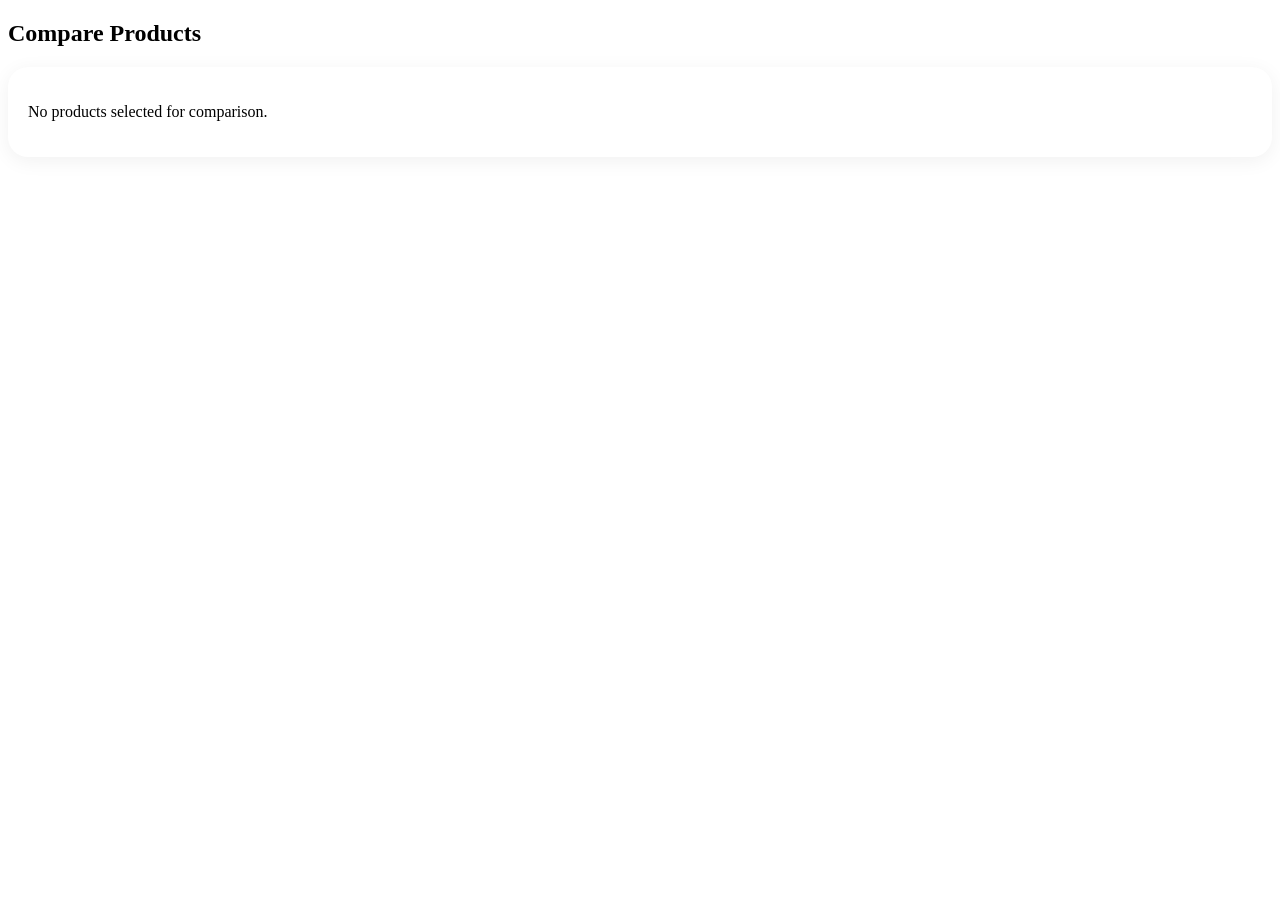
<file: compare.html>
<!DOCTYPE html>
<html lang="en">
<head>
    <title>Compare Products – ARS Solutions</title>

    <link rel="stylesheet" href="components/css/style.css">
    <link rel="stylesheet" href="components/css/compare.css">
</head>

<body class="bg-gray-100 text-gray-800">

<section class="pt-28 max-w-6xl mx-auto px-4">
    <h1 class="text-3xl font-bold text-accent mb-6">Compare Products</h1>

    <div id="compareTable" class="overflow-x-auto">
        <!-- dynamic table -->
    </div>
</section>

<script src="components/js/comparison.js"></script>
</body>
</html>
</file>
<file: components/css/style.css>
/* --------------------
   PREMIUM HERO CAROUSEL
----------------------- */

#search-results::-webkit-scrollbar {
  width: 6px;
}
#search-results::-webkit-scrollbar-thumb {
  background: #999;
  border-radius: 10px;
}
/* CAROUSEL CONTAINER */
.carousel {
    position: relative;
    width: 100%;
    height: 80vh;
    max-height: 680px;
    overflow: hidden;
    border-radius: 18px;
    background: #f5f5f5;
}

/* TRACK */
.carousel-track {
    display: flex;
    width: 100%;
    height: 100%;
    transition: transform 0.7s ease-in-out;
}

/* EACH SLIDE */
.carousel-slide {
    flex: 0 0 100%;   /* THIS FIXES SLIDING */
    height: 100%;
    display: flex;
    justify-content: center;
    align-items: center;
}

.carousel-slide img {
    width: 100%;
    height: 100%;
    object-fit: cover;
}

/* BUTTONS */
.carousel-btn {
    position: absolute;
    top: 50%;
    transform: translateY(-50%);
    background: rgba(20,20,20,0.6);
    color: white;
    border: none;
    font-size: 28px;
    padding: 12px 18px;
    cursor: pointer;
    border-radius: 50%;
    z-index: 20;
    transition: 0.3s;
}

.carousel-btn.prev { left: 20px; }
.carousel-btn.next { right: 20px; }

.carousel-btn:hover {
    background: rgba(0,0,0,0.85);
}

/* DOTS */
.carousel-dots {
    position: absolute;
    bottom: 25px;
    left: 50%;
    transform: translateX(-50%);
    display: flex;
    gap: 10px;
}

.carousel-dots span {
    width: 12px;
    height: 12px;
    background: rgba(255,255,255,0.5);
    border-radius: 50%;
    cursor: pointer;
    transition: 0.3s;
}

.carousel-dots span.active {
    background: white;
    transform: scale(1.3);
}

/* MOBILE */
@media (max-width: 760px) {
    .carousel {
        height: 55vh;
    }
}


/* Custom scrollbar hiding for sliders */
.scrollbar-hide {
    -ms-overflow-style: none;
    scrollbar-width: none;
}

.scrollbar-hide::-webkit-scrollbar {
    display: none;
}

/* Smooth scroll behavior */
html {
    scroll-behavior: smooth;
}

/* Custom animations */
@keyframes fadeInUp {
    from {
        opacity: 0;
        transform: translateY(20px);
    }
    to {
        opacity: 1;
        transform: translateY(0);
    }
}

.animate-fade-in-up {
    animation: fadeInUp 0.6s ease forwards;
}

/* Slider drag cursor */
.slider-container {
    cursor: grab;
}

.slider-container:active {
    cursor: grabbing;
}

/* Product card hover effects */
.product-card {
    transition: transform 0.3s ease, box-shadow 0.3s ease;
}

.product-card:hover {
    transform: translateY(-4px);
}

/* Form focus animations */
input:focus, select:focus, textarea:focus {
    transform: translateY(-1px);
}

/* Gradient text for special headings */
.gradient-text {
    background: linear-gradient(135deg, #0ea5e9 0%, #3b82f6 100%);
    -webkit-background-clip: text;
    -webkit-text-fill-color: transparent;
    background-clip: text;
}

/* Custom selection color */
::selection {
    background-color: #0ea5e9;
    color: white;
}

/* Loading state for buttons */
button:disabled {
    opacity: 0.6;
    cursor: not-allowed;
}

/* Image loading placeholder */
img {
    background: linear-gradient(135deg, #f1f5f9 0%, #e2e8f0 100%);
}

/* Responsive typography scaling */
@media (max-width: 640px) {
    .hero-title {
        font-size: 2rem;
    }
}

/* Sticky nav transition */
nav {
    transition: all 0.3s ease;
}

nav.scrolled {
    box-shadow: 0 4px 6px -1px rgba(0, 0, 0, 0.1);
}

/* Chat bubble animation */
@keyframes pulse {
    0%, 100% {
        transform: scale(1);
    }
    50% {
        transform: scale(1.05);
    }
}

#chatBtn {
    animation: pulse 2s infinite;
}

#chatBtn:hover {
    animation: none;
}

/* ----------------------------------------------------
   CONTACT PAGE V2 — CUSTOM STYLING
-----------------------------------------------------*/

/* Smooth Fade Up Animation */
.fade-up {
    opacity: 0;
    transform: translateY(20px);
    transition: all 0.8s ease;
}

.fade-up.show {
    opacity: 1;
    transform: translateY(0);
}

/* Glass effect */
.glass {
    background: rgba(255, 255, 255, 0.65);
    backdrop-filter: blur(12px);
    -webkit-backdrop-filter: blur(12px);
    border: 1px solid rgba(255, 255, 255, 0.4);
}

/* Contact Info Cards */
.contact-card {
    transition: all 0.25s ease;
}

.contact-card:hover {
    transform: translateY(-4px);
    box-shadow: 0 15px 35px rgba(0, 80, 200, 0.18);
}

/* Inputs */
.contact-input {
    border: 1px solid #d2d6dc;
    background: rgba(255, 255, 255, 0.9);
    transition: 0.25s ease;
}

.contact-input:focus {
    border-color: #2563eb; /* primary blue */
    box-shadow: 0 0 0 3px rgba(59, 130, 246, 0.25);
}

/* Submit button */
.contact-submit {
    background: linear-gradient(to right, #2563eb, #1d4ed8);
    transition: 0.25s ease;
}

.contact-submit:hover {
    filter: brightness(1.08);
    transform: translateY(-2px);
}

/* Map Container */
.contact-map iframe {
    border-radius: 24px;
    border: none;
}

/* Newsletter Section */
.newsletter-bg {
    background: #0f1a2b;
}

/* Illustrations */
.contact-illustration {
    width: 160px;
    height: auto;
    opacity: 0.9;
}

/* ======== PRODUCT SLIDER STYLING (HOMEPAGE) ======== */

.slider-container {
    overflow-x: auto;
    scrollbar-width: none;
}

.slider-container::-webkit-scrollbar {
    display: none;
}

.slider-track {
    display: flex;
    gap: 20px;
    padding-bottom: 10px;
    width: max-content;
}

/* PRODUCT CARD (NEW STYLE LIKE IMAGE #2) */
.product-card {
    width: 320px;
    min-width: 320px;
    background: #ffffff;
    border-radius: 20px;
    overflow: hidden;
    border: 1px solid #e5e7eb;
    transition: 0.25s ease;
}

.product-card:hover {
    transform: translateY(-4px);
    box-shadow: 0px 8px 25px rgba(0,0,0,0.08);
}

/* Image Section */
.product-card .image-box {
    height: 200px;
    overflow: hidden;
    border-bottom: 1px solid #f1f1f1;
}

.product-card img {
    width: 100%;
    height: 100%;
    object-fit: cover;
    transition: .4s ease;
}

.product-card:hover img {
    transform: scale(1.05);
}

/* Content Section */
.product-card .info {
    padding: 18px;
}

.product-card h4 {
    font-size: 1.1rem;
    font-weight: 600;
    color: #0b2545;
}

.product-card p {
    font-size: 0.9rem;
    color: #6b7280;
    margin: 6px 0 12px;
}

/* BULK / WHOLESALE TAG */
.tag {
    font-size: 0.85rem;
    font-weight: 600;
    color: #059669;
}

/* DETAILS LINK */
.product-card a {
    font-size: 0.9rem;
    font-weight: 600;
    display: inline-flex;
    align-items: center;
    gap: 4px;
    color: #2563eb;
}

.product-card a:hover {
    text-decoration: underline;
}



/* --------------------------
   MOBILE OPTIMIZATION PACK
--------------------------- */

@media (max-width: 768px) {

  /* Nav */
  nav .flex {
      gap: 0 !important;
  }
  .site-logo {
      width: 32px;
  }
  #search-input {
      width: 100% !important;
  }

  /* Hide mega menu */
  .group:hover > div {
      display: none !important;
  }

  /* Sidebar collapses */
  aside {
      width: 100% !important;
      position: relative !important;
  }
  section.pb-12 {
      flex-direction: column !important;
  }

  /* Product grid */
  #teleprompter-grid {
      grid-template-columns: 1fr !important;
  }

  /* Hero text */
  h1.text-4xl {
      font-size: 1.8rem !important;
  }
  p.text-lg {
      font-size: 0.95rem !important;
  }

  /* Footer */
  footer .grid {
      grid-template-columns: 1fr !important;
      text-align: center;
  }
  footer input {
      width: 100% !important;
  }
}

/* Tablets */
@media (min-width: 640px) and (max-width: 1024px) {
  #teleprompter-grid {
      grid-template-columns: repeat(2, 1fr) !important;
  }
}

@media (max-width: 768px) {

  nav .flex {
    justify-content: space-between !important;
  }

  #mobileMenuBtn {
      display: block !important;
      z-index: 999 !important;
  }

  .site-logo {
      width: 32px;
      height: auto;
  }
}

#mobileMenu {
    z-index: 9999 !important;
}

@media (max-width: 768px) {
    #mobileSearchPopup input {
        font-size: 1rem;
    }

    #mobilefiltersPopup {
        max-height: 85vh;
        overflow-y: auto;
    }
}

@media (max-width: 768px) {
    #search-input {
        display: none !important;
    }
    #search-results {
        display: none !important;
    }
}

#mobileSearchResults {
    min-height: 40px;
}

@media (max-width: 768px) {
    section.flex {
        flex-direction: column !important;
        gap: 20px;
    }
}

.compare-btn-added {
    background: #0ea5e9 !important;
    color: white !important;
    border-color: #0ea5e9 !important;
}

.compare-btn {
    transition: all .2s ease;
}
</file>
<file: components/css/compare.css>
/* ===== Compare Table Wrapper ===== */
#compareTable {
    background: #ffffff;
    border-radius: 20px;
    padding: 20px;
    box-shadow: 0 4px 20px rgba(0,0,0,0.06);
}

/* ===== Base Table Styling ===== */
#compareTable table {
    width: 100%;
    border-collapse: collapse;
    font-family: 'Inter', sans-serif;
}

/* Header Row */
#compareTable th {
    background: #f8fafc;
    padding: 14px;
    font-size: 16px;
    font-weight: 600;
    color: #0f172a;
    border-bottom: 2px solid #e2e8f0;
    text-align: left;
}

/* Feature Column */
#compareTable td:first-child {
    background: #f8fafc;
    font-weight: 600;
    color: #334155;
    width: 220px;
}

/* Table Cells */
#compareTable td {
    padding: 14px;
    border-bottom: 1px solid #e5e7eb;
    vertical-align: top;
    color: #455a64;
}

/* Each product column */
#compareTable td:not(:first-child) {
    font-size: 15px;
}

/* Specs block inside table */
#compareTable td div {
    margin-bottom: 6px;
}

/* Highlight price */
#compareTable td .price {
    color: #0ea5e9;
    font-size: 18px;
    font-weight: 700;
}

/* ===== Responsive Table (Mobile Scrollable) ===== */
@media (max-width: 768px) {
    #compareTable {
        padding: 10px;
        border-radius: 10px;
    }
    #compareTable table {
        font-size: 14px;
    }
    #compareTable th, #compareTable td {
        padding: 10px;
    }
}
</file>
